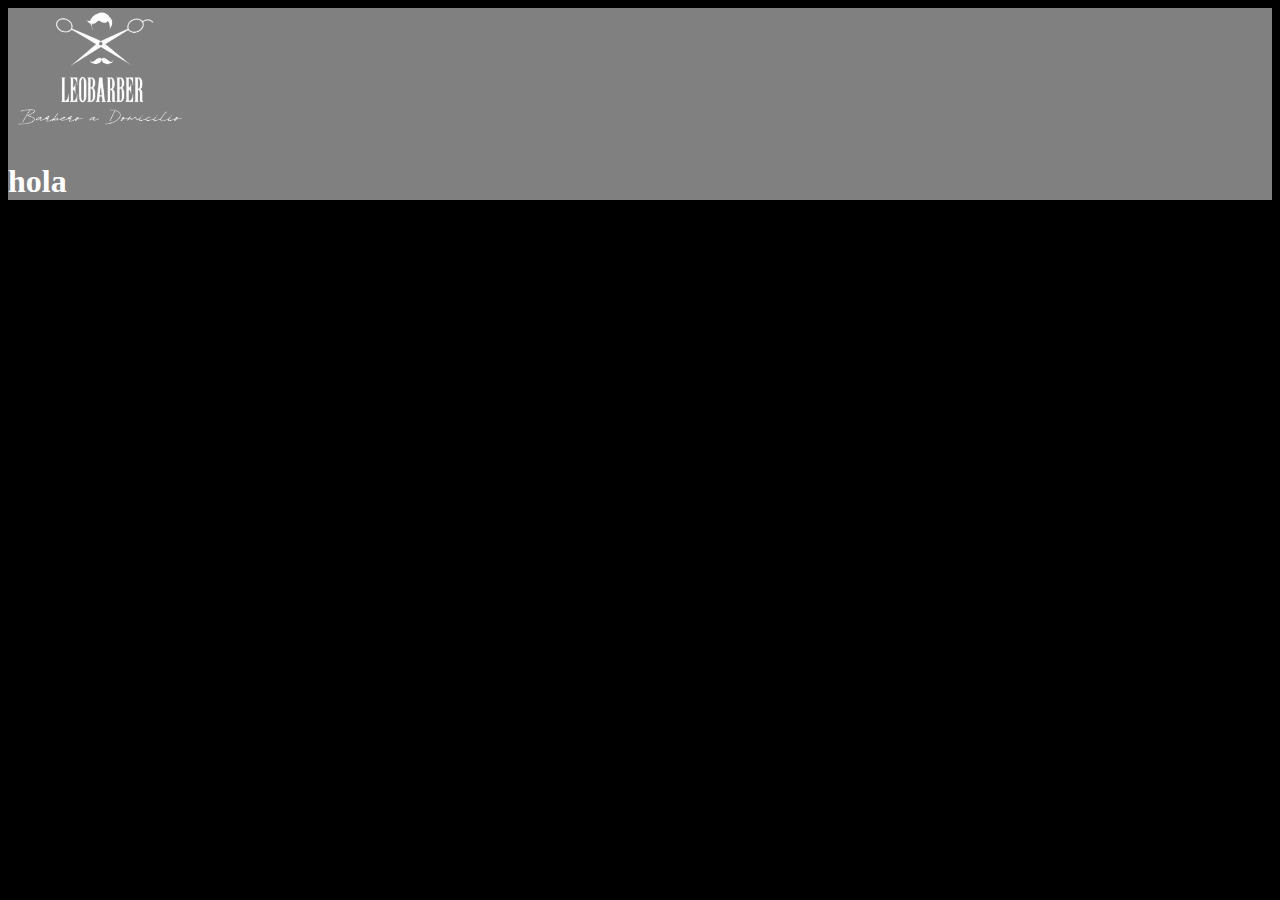
<file: assets/2.html>
<!DOCTYPE html>
<html>
<head>
    <meta charset="utf-8">
    <meta name="viewport" content="width=device-width, initial-scale=1">
    <title>leo</title>
    <link rel="stylesheet" type="text/css" href="css3/style.css">
</head>
<body>

 <div class="cuadro"> 
    <img src="imagen/1.png" class="img" alt="Imagen 3">
       <h1>hola</h1>

        
</div>

</body>
</html>
</file>
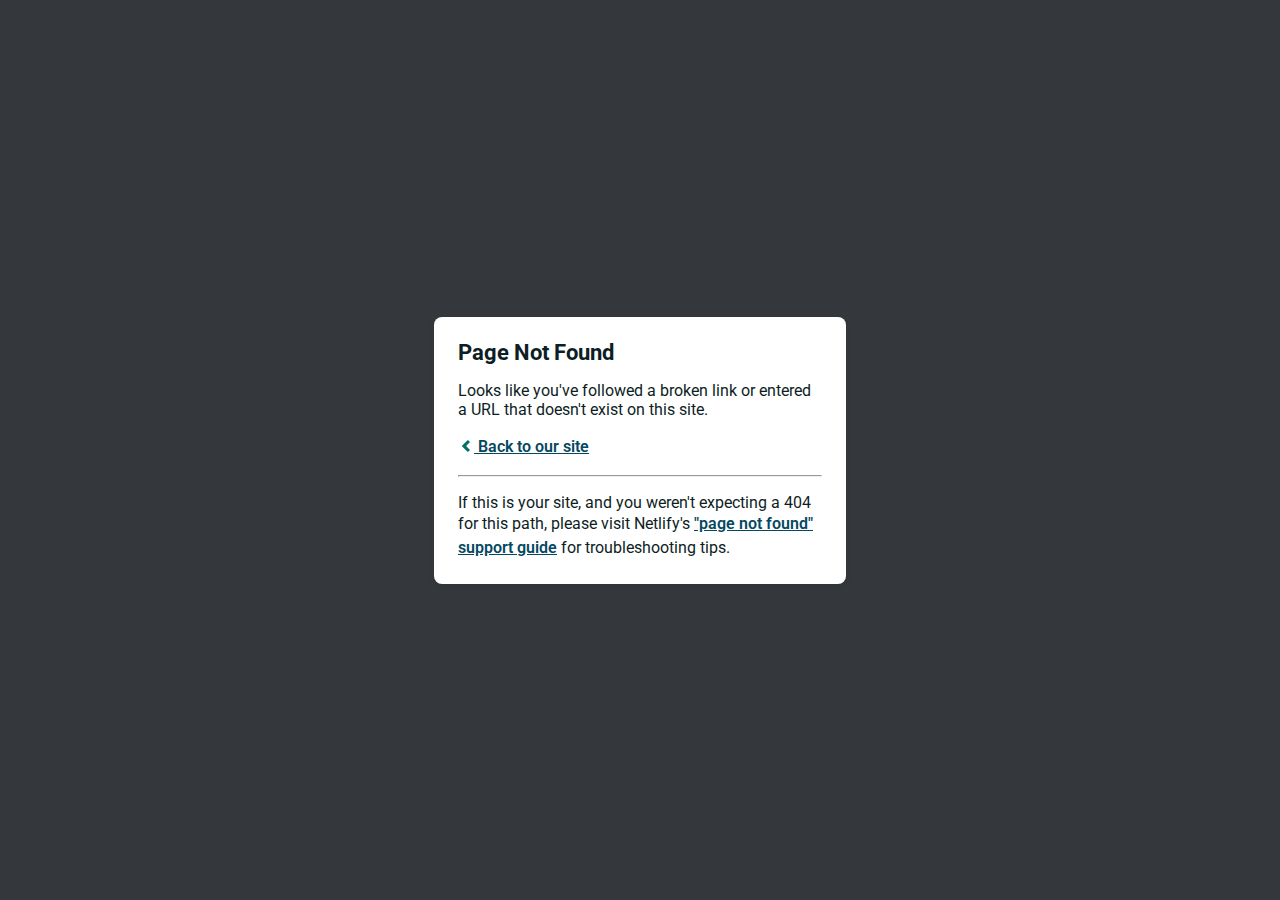
<file: assets/fonts/materialdesignicons-webfontdf71.html>
<!DOCTYPE html>
<html>
  <head>
    <meta charset="utf-8">
    <meta name="viewport" content="width=device-width, initial-scale=1.0, maximum-scale=1.0, user-scalable=no">

    <title>Page Not Found</title>
    <link href='https://fonts.googleapis.com/css?family=Roboto:400,700&subset=latin,latin-ext' rel='stylesheet' type='text/css'>
    <style>
    body {
      font-family: -apple-system, BlinkMacSystemFont, "Segoe UI", Roboto, Helvetica, Arial, sans-serif, "Apple Color Emoji", "Segoe UI Emoji", "Segoe UI Symbol";
      background: rgb(52, 56, 60);
      color: white;
      overflow: hidden;
      margin: 0;
      padding: 0;
    }

    h1 {
      margin: 0;
      font-size: 22px;
      line-height: 24px;
    }

    .main {
      position: relative;
      display: flex;
      flex-direction: column;
      align-items: center;
      justify-content: center;
      height: 100vh;
      width: 100vw;
    }

    .card {
      position: relative;
      display: flex;
      flex-direction: column;
      width: 75%;
      max-width: 364px;
      padding: 24px;
      background: white;
      color: rgb(14, 30, 37);
      border-radius: 8px;
      box-shadow: 0 2px 4px 0 rgba(14, 30, 37, .16);
    }

    a {
      margin: 0;
      font-weight: 600;
      line-height: 24px;
      color: #054861;
    }

    a svg {
      position: relative;
      top: 2px;
    }

    a:hover,
    a:focus {
      text-decoration: none;
    }

    a:hover svg path{
      fill: #007067;
    }

    p:last-of-type {
      margin-bottom: 0;
    }

    </style>
  </head>
  <body>
    <div class="main">
      <div class="card">
        <div class="header">
          <h1>Page Not Found</h1>
        </div>
        <div class="body">
          <p>Looks like you've followed a broken link or entered a URL that doesn't exist on this site.</p>
          <p>
            <a id="back-link" href="/">
              <svg xmlns="http://www.w3.org/2000/svg" width="16" height="16" viewBox="0 0 16 16">
                <path fill="#007067" d="M11.9998836,4.09370803 L8.55809517,7.43294953 C8.23531459,7.74611298 8.23531459,8.25388736 8.55809517,8.56693769 L12,11.9062921 L9.84187871,14 L4.24208544,8.56693751 C3.91930485,8.25388719 3.91930485,7.74611281 4.24208544,7.43294936 L9.84199531,2 L11.9998836,4.09370803 Z"/>
              </svg>
              Back to our site
             </a>
          </p>
          <hr><p>If this is your site, and you weren't expecting a 404 for this path, please visit Netlify's <a href="https://answers.netlify.com/t/support-guide-i-ve-deployed-my-site-but-i-still-see-page-not-found/125?utm_source=404page&utm_campaign=community_tracking">"page not found" support guide</a> for troubleshooting tips.
          </p>
        </div>
      </div>
    </div>
    <script>
      (function() {
        if (document.referrer && document.location.host && document.referrer.match(new RegExp("^https?://" + document.location.host))) {
          document.getElementById("back-link").setAttribute("href", document.referrer);
        }
      })();
    </script>
  </body>
</html>
</file>
<file: assets/css3/style.css>
body{

    background-color: black;
}

.image-with-overlay1{

    justify-content: end;
}
h1{
    color: white;
}

div{
    background-color: grey;
}
.img{

height: 130px;
position: static;
justify-content: center;
}
</file>
